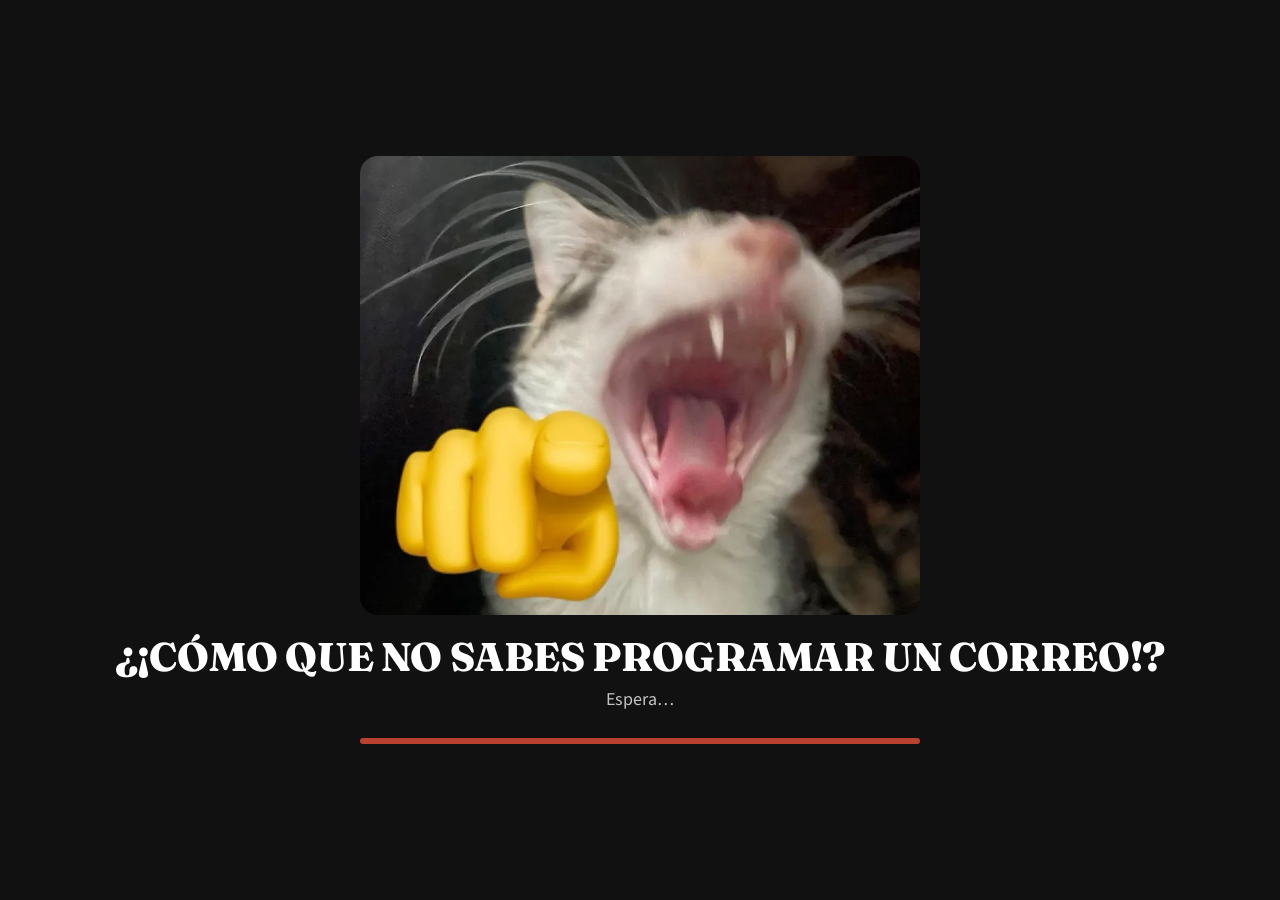
<file: ayuda.html>
<!DOCTYPE html>
<html lang="es">
<head>
<meta charset="utf-8">
<meta name="viewport" content="width=device-width, initial-scale=1, viewport-fit=cover">
<meta name="theme-color" content="#1e222c">
<title>¿Necesitas ayuda?</title>
<link rel="preconnect" href="https://fonts.googleapis.com">
<link href="https://fonts.googleapis.com/css2?family=Fraunces:ital,opsz,wght@0,9..144,600;0,9..144,800;1,9..144,400&family=Source+Sans+3:wght@400;600;700&display=swap" rel="stylesheet">
<link rel="stylesheet" href="styles.css">
<style>
  .stage{display:none;min-height:100dvh}
  .stage.on{display:flex}

  /* 1 · el susto */
  #s1{background:#111;color:#fff;flex-direction:column;align-items:center;justify-content:center;text-align:center;padding:24px;overflow:hidden}
  #s1 img{width:100%;max-width:560px;border-radius:18px;animation:shake .35s infinite}
  #s1 h1{font-family:"Fraunces",serif;font-size:40px;font-weight:800;line-height:1;margin-top:22px;text-transform:uppercase;letter-spacing:-.01em}
  #s1 p{margin-top:10px;font-size:18px;opacity:.75}
  #s1 .bar{width:100%;max-width:560px;height:6px;border-radius:3px;background:rgba(255,255,255,.15);margin-top:26px;overflow:hidden}
  #s1 .bar i{display:block;height:100%;width:0;background:var(--amor);transition:width 10s linear}
  @keyframes shake{0%{transform:translate(0,0) rotate(0)}25%{transform:translate(-4px,2px) rotate(-1deg)}50%{transform:translate(3px,-2px) rotate(1deg)}75%{transform:translate(-2px,3px) rotate(0)}100%{transform:translate(0,0)}}

  /* 2 · no es cierto + explicación */
  #s2{flex-direction:column;max-width:560px;margin:0 auto;padding:calc(22px + env(safe-area-inset-top)) 22px calc(28px + env(safe-area-inset-bottom))}
  .joke{display:flex;gap:16px;align-items:center}
  .joke img{width:118px;height:118px;object-fit:cover;border-radius:20px;flex:none;animation:pop .5s cubic-bezier(.2,1.6,.4,1)}
  .joke h1{font-family:"Fraunces",serif;font-size:40px;font-weight:800;line-height:.95}
  .joke h1 em{display:block;font-style:italic;font-weight:400;font-size:.62em;color:var(--amor);margin-top:4px}
  @keyframes pop{0%{transform:scale(.3) rotate(-12deg)}100%{transform:scale(1) rotate(0)}}
  .lead{font-size:17px;line-height:1.45;color:var(--soft);margin:18px 0 6px}
  .lead b{color:var(--ink)}
  .date{display:inline-block;font-family:"Fraunces",serif;font-weight:800;color:var(--amor)}
  .card{background:#fbf8f2;border:1.5px solid var(--line);border-radius:18px;padding:16px 18px;margin-top:14px}
  .card h2{font-size:18px;font-weight:700;margin-bottom:8px;display:flex;align-items:center;gap:8px}
  .card h2 span{font-size:13px;font-weight:700;background:var(--ink);color:var(--paper);border-radius:999px;padding:2px 10px}
  .card ol{padding-left:20px;font-size:15.5px;line-height:1.5}
  .card li{margin-bottom:4px}
  .card b{color:var(--ink)}
  .card.alt{background:var(--amor-bg);border-color:transparent}
  .back{margin-top:22px;text-align:center}
</style>
</head>
<body>

<section class="stage on" id="s1">
  <img src="gato-grito.jpg" alt="Gato gritando y señalando">
  <h1>¿¡Cómo que no sabes programar un correo!?</h1>
  <p>Espera…</p>
  <div class="bar"><i id="bar"></i></div>
</section>

<section class="stage" id="s2">
  <div class="joke">
    <img src="gato-noescierto.jpg" alt="Gato sonriendo">
    <h1>¡No es cierto!<em>Aquí te explico 😅</em></h1>
  </div>

  <p class="lead">Escribe tu carta, ábrela en tu correo y, <b>antes de enviarla</b>, prográmala para el <span class="date" id="fecha"></span>.</p>

  <div class="card">
    <h2>Gmail <span>celular</span></h2>
    <ol>
      <li>Revisa que tu correo esté en <b>«Para»</b>.</li>
      <li>Toca los <b>tres puntos ⋮</b> de arriba a la derecha.</li>
      <li>Elige <b>Programar envío</b> → <b>Elegir fecha y hora</b>.</li>
      <li>Pon la fecha de arriba y toca <b>Programar envío</b>.</li>
    </ol>
  </div>

  <div class="card">
    <h2>Gmail <span>computadora</span></h2>
    <ol>
      <li>Junto al botón azul <b>Enviar</b>, haz clic en la <b>flechita ▾</b>.</li>
      <li>Elige <b>Programar envío</b> → <b>Elegir fecha y hora</b>.</li>
    </ol>
  </div>

  <div class="card">
    <h2>Mail de iPhone</h2>
    <ol>
      <li><b>Mantén presionada</b> la flecha azul de enviar ↑.</li>
      <li>Toca <b>Enviar más tarde…</b> y elige la fecha.</li>
    </ol>
  </div>

  <div class="card">
    <h2>Outlook</h2>
    <ol>
      <li>Toca los <b>tres puntos</b> o la flecha junto a <b>Enviar</b>.</li>
      <li>Elige <b>Programar envío</b> y pon la fecha.</li>
    </ol>
  </div>

  <div class="card alt">
    <h2>¿No te sale ninguna opción?</h2>
    <ol>
      <li>Envíatela <b>hoy</b> a ti mismo.</li>
      <li>Pon una alarma o recordatorio para el <span class="date" id="fecha2"></span> que diga <b>«Lee la carta de tu yo del pasado»</b>.</li>
    </ol>
  </div>

  <div class="back"><a class="btn solid" id="volver" href="./">← Volver a mi carta</a></div>
</section>

<script>
const fut = new Date(); fut.setMonth(fut.getMonth() + 1);
const f = fut.toLocaleDateString("es-MX", { weekday:"long", day:"numeric", month:"long" });
document.getElementById("fecha").textContent = f;
document.getElementById("fecha2").textContent = f;
const ronda = new URLSearchParams(location.search).get("ronda");
if (ronda) document.getElementById("volver").href = "./?ronda=" + encodeURIComponent(ronda);
document.getElementById("volver").addEventListener("click", e=>{ if (document.referrer && history.length > 1) { e.preventDefault(); history.back(); } });

requestAnimationFrame(()=>requestAnimationFrame(()=>{ document.getElementById("bar").style.width = "100%"; }));
setTimeout(()=>{
  document.getElementById("s1").classList.remove("on");
  document.getElementById("s2").classList.add("on");
  document.querySelector('meta[name="theme-color"]').content = "#f3ede2";
  window.scrollTo(0,0);
}, 10000);
</script>
</body>
</html>
</file>
<file: styles.css>
:root{
  --paper:#f3ede2; --ink:#1e222c; --soft:#6b6558; --line:#d6ccb9;
  --amor:#b9412f; --amor-bg:#f6dcd3;
  --miedo:#4f6176; --miedo-bg:#dbe2ea;
}
*{box-sizing:border-box;margin:0;padding:0}
html,body{height:100%}
body{background:var(--paper);color:var(--ink);font-family:"Source Sans 3",system-ui,sans-serif;-webkit-tap-highlight-color:transparent}
.serif{font-family:"Fraunces",Georgia,serif}
.kicker{letter-spacing:.18em;text-transform:uppercase;font-weight:700;font-size:12px;color:var(--soft)}
button{font-family:inherit;cursor:pointer;border:none;background:none;color:inherit}
.btn{padding:.9em 1.6em;border-radius:999px;font-weight:700;font-size:17px;border:2px solid var(--ink)}
.btn.solid{background:var(--ink);color:var(--paper)}
.btn.ghost{border-color:var(--line);color:var(--soft)}
.btn:disabled{opacity:.4}
</file>
